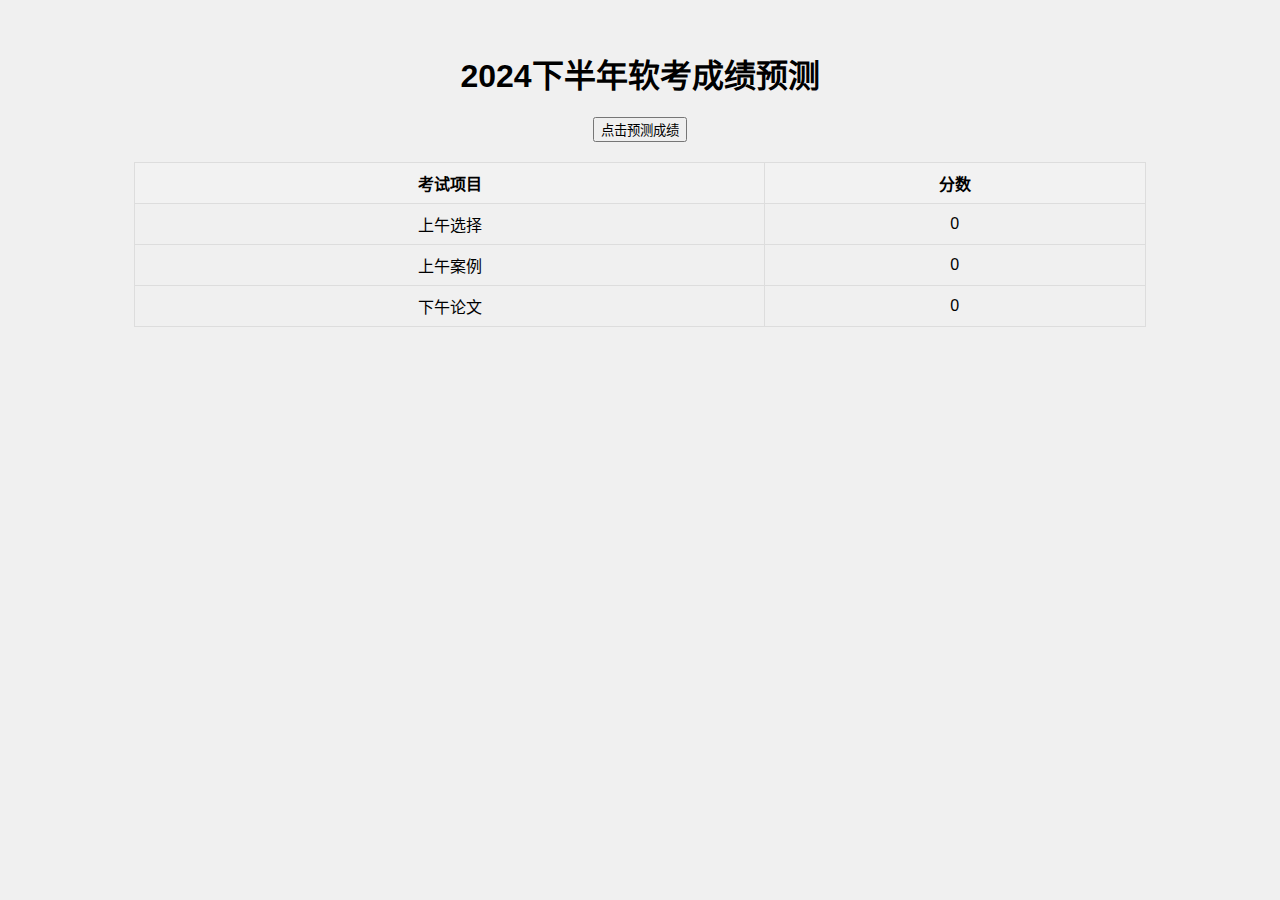
<file: ShuangSeQiu/templates/4.html>
<!DOCTYPE html>
<html lang="zh-CN">
<head>
    <meta charset="UTF-8">
    <meta name="viewport" content="width=device-width, initial-scale=1.0">
    <title>成绩预测</title>
    <style>
        body {
            font-family: Arial, sans-serif;
            background-color: #f0f0f0;
        }
        .container {
            width: 80%;
            margin: 50px auto;
            text-align: center;
        }
        table {
            width: 100%;
            border-collapse: collapse;
            margin-top: 20px;
        }
        th, td {
            border: 1px solid #ddd;
            padding: 8px;
            text-align: center;
        }
        th {
            background-color: #f2f2f2;
        }
        .magic-animation {
            animation: magic 2s infinite;
        }
        @keyframes magic {
            0% { transform: scale(1); }
            50% { transform: scale(1.1); }
            100% { transform: scale(1); }
        }
        .marquee {
            white-space: nowrap;
            overflow: hidden;
            animation: marquee 10s linear infinite;
        }
        @keyframes marquee {
            0% { transform: translateX(100%); }
            100% { transform: translateX(-100%); }
        }
        .congratulations {
            font-size: 24px;
            animation: growAndFlash 2s infinite alternate;
            color: #ff6347; /* Tomato color */
        }
        @keyframes growAndFlash {
            0%, 100% { transform: scale(1); color: #ff6347; }
            50% { transform: scale(1.2); color: white; }
        }
    </style>
</head>
<body>
    <div class="container">
        <h1>2024下半年软考成绩预测</h1>
        <button id="predictButton" onclick="predictScores()">点击预测成绩</button>
        <table id="scoresTable" class="magic-animation">
            <tr>
                <th>考试项目</th>
                <th>分数</th>
            </tr>
            <tr>
                <td>上午选择</td>
                <td id="choiceScore">0</td>
            </tr>
            <tr>
                <td>上午案例</td>
                <td id="caseScore">0</td>
            </tr>
            <tr>
                <td>下午论文</td>
                <td id="paperScore">0</td>
            </tr>
        </table>
        <div id="result"></div>
    </div>

    <script>
        function predictScores() {
            const scores = [0, 0, 0];
            let total = 0;

            for (let i = 0; i < scores.length; i++) {
                let score;
                do {
                    score = Math.floor(Math.random() * (70 - 45 + 1)) + 45;
                } while (total + score > 240);

                scores[i] = score;
                total += score;
            }

            document.getElementById('choiceScore').textContent = scores[0];
            document.getElementById('caseScore').textContent = scores[1];
            document.getElementById('paperScore').textContent = scores[2];

            const resultDiv = document.getElementById('result');
            if (scores.every(score => score >= 45)) {
                resultDiv.innerHTML = '<span class="congratulations">恭喜通过</span>';
                resultDiv.classList.add('marquee');
            } else {
                resultDiv.textContent = '';
                resultDiv.classList.remove('marquee');
            }
        }
    </script>
</body>
</html>
</file>
